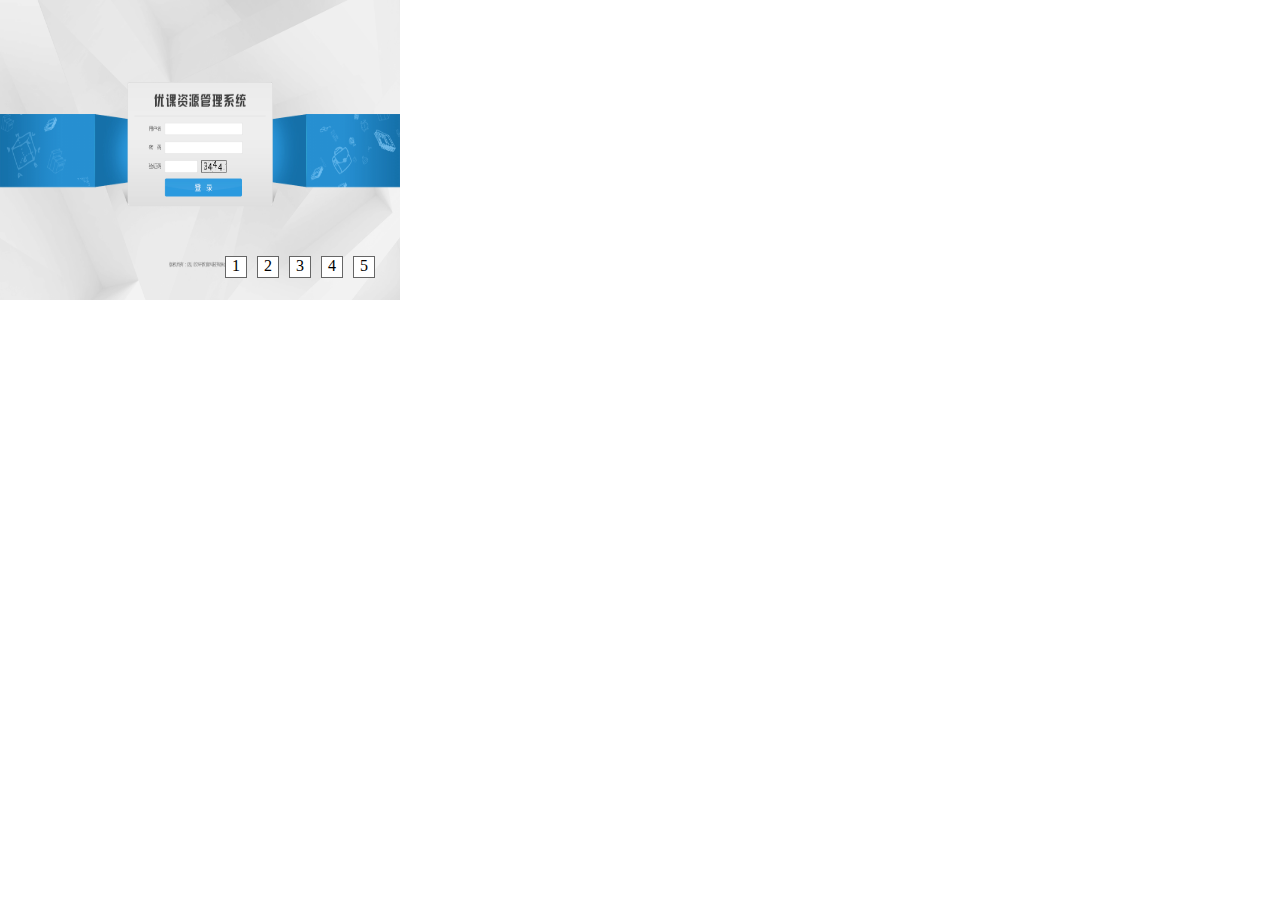
<file: 图片轮播(经典&封装)/index.html>
<!DOCTYPE html>
<html lang="en">
<head>
	<meta charset="UTF-8">
	<title>Document</title>
	<style type="text/css">
	*{
		padding: 0;
		margin: 0;
	}

	#cntr{
		height: 300px;
		width: 400px;
		overflow: hidden;
		position: relative;
	}
	#cntr #imgList{
		width: 2000px;
		height: 300px;
		position: relative;
		transition:all 0.3s ease;
	}
	#cntr li{
		list-style: none;
		display: block;
		float: left;
		height: 300px;
		width: 400px;
	}
	#cntr img{
		height: 100%;
		width: 100%;
	}
	#ctrlBar{
		position: absolute;
		right: 20px;
		bottom: 20px;
		z-index: 9;
		height: 24px;
	}
	#ctrlBar li{
		display: block;
		float: left;
		height: 20px;
		width: 20px;
		background: #fff;
		border:#666 1px solid;
		text-align: center;
		margin:0 5px;
		cursor: pointer;
	}
	#ctrlBar li:hover,.selected{
		background: #ccc;
		color: #fff;
	}
	</style>
</head>
<body>
	<div id="cntr">
		<ul id="imgList">
			<li><a href="#"><img src="images/01.jpg" alt=""></a></li>
			<li><a href="#"><img src="images/02.jpg" alt=""></a></li>
			<li><a href="#"><img src="images/03.jpg" alt=""></a></li>
			<li><a href="#"><img src="images/04.jpg" alt=""></a></li>
			<li><a href="#"><img src="images/05.jpg" alt=""></a></li>
		</ul>
		<ul id="ctrlBar">
			<li class="ctrlBtn">1</li>
			<li class="ctrlBtn">2</li>
			<li class="ctrlBtn">3</li>
			<li class="ctrlBtn">4</li>
			<li class="ctrlBtn">5</li>
		</ul>
	</div>
</body>
<script type="text/javascript">

	var ul = document.getElementById('imgList');
	var btns = document.getElementsByClassName('ctrlBtn');
	for(i=0;i<btns.length;i++){
		btns[i].addEventListener('click',function(){
			var index = this.innerHTML;
			ul.style.left=(index-1)*-400+'px';
			clearInterval(interval);
			start();
		});
	}
	start();

	function start(){
		interval = setInterval(function(){
			var left = parseInt(ul.style.left)||0;
			if(left==-1600){
				ul.style.left='0px';
			}else{
				ul.style.left = left-400+'px';
			}
			var index = 0-(left/400);
			btns[index].className+=' selected';
		},1000);
	}
</script>
</html>
</file>
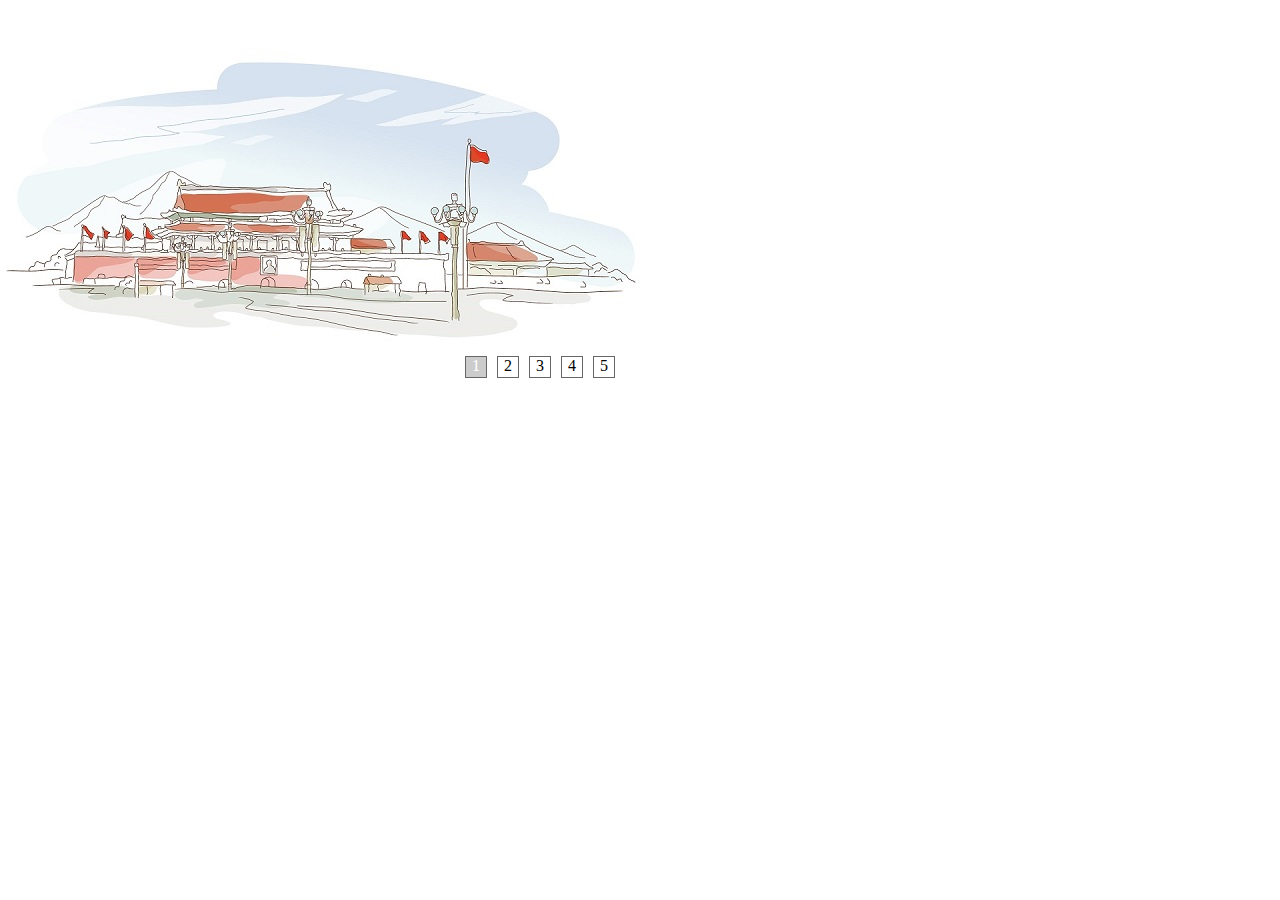
<file: 图片轮播(jQuery)/new.html>
<!DOCTYPE html>
<html>
<head>
	<meta charset="UTF-8">
	<title>Truns_new</title>
	<script type="text/javascript" src="scripts/jquery-1.8.0.min.js"></script>
<style type="text/css">
	*{
		padding: 0;
		margin: 0;
	}
	#cntr{
		height: 400px;
		width: 640px;
		overflow: hidden;
		position: relative;
	}
	#cntr #imgList{
		width: 3200px;
		height: 400px;
		position: relative;
		left:0;
		transition:all 0.3s ease;
	}
	#cntr li{
		list-style: none;
		display: block;
		float: left;
		height: 400px;
		width: 640px;
	}
	#ctrlBar{
		position: absolute;
		right: 20px;
		bottom: 20px;
		z-index: 9;
		height: 24px;
	}
	#ctrlBar li{
		display: block;
		float: left;
		height: 20px;
		width: 20px;
		border:#666 1px solid;
		text-align: center;
		margin:0 5px;
		cursor: pointer;
	}
	#ctrlBar li:hover,.selected{
		background: #ccc;
		color: #fff;
	}
</style>
</head>
<body>
	<div id='cntr'>
		<ul id="imgList">
			<li><a href="#"><img src="01.jpg" alt=""></a></li>
			<li><a href="#"><img src="02.jpg" alt=""></a></li>
			<li><a href="#"><img src="03.jpg" alt=""></a></li>
			<li><a href="#"><img src="04.jpg" alt=""></a></li>
			<li><a href="#"><img src="05.jpg" alt=""></a></li>
		</ul>
		<ul id="ctrlBar">

		</ul>
	</div>
</body>
<script type="text/javascript" >
	
	function Pictrans(imgCount,time)
	{
		var me = this;		
		this.time = time;
		this.imgList = imgList;	
		this.imgCount = imgCount;

		this.initial = function(){
			$('#ctrlBar').append('<li class="ctrlBtn selected">1</li>');			
			for(i = 2; i < (imgCount + 1); i++)
			{
				$('#ctrlBar').append('<li class="ctrlBtn">' + i + '</li>');
			}
		}

		this.start = function(){
			interval = setInterval(function()
			{
				left = parseInt($('#imgList').css('left'));		
				i = -left/640 + 1;	
				btns = $('.ctrlBtn');	

				if(left == -640*4)
				{
					$('#imgList').css({'left':0})					
				}
				else
				{
					distence = -i * 640 +'px';
					$('#imgList').animate({
						left: distence},'fast')
				}

				index =  (i+5) % 5;
				btns.removeClass('selected');
				btns.eq(index).addClass('selected');
			},time);			
		}
		this.ctrlBtnStart = function()
		{
			$('.ctrlBtn').each(function(i)
			{
				$('.ctrlBtn').bind('click',function(){
					var index = this.innerHTML;
					var left = (index-1) * -640 + 'px';
					$('#imgList').css({'left':left});

					clearInterval(interval);

					for(k = 0; k < btns.length; k++)
					{
						btns[k].className = 'ctrlBtn';
					}
					
					btns[index-1].className += ' selected';	
					me.start();
				})				
			});
		}		
	}
	var pictrans = new Pictrans(5,1000);
	pictrans.initial();
	pictrans.start();
	pictrans.ctrlBtnStart();
</script>
</html>
</file>
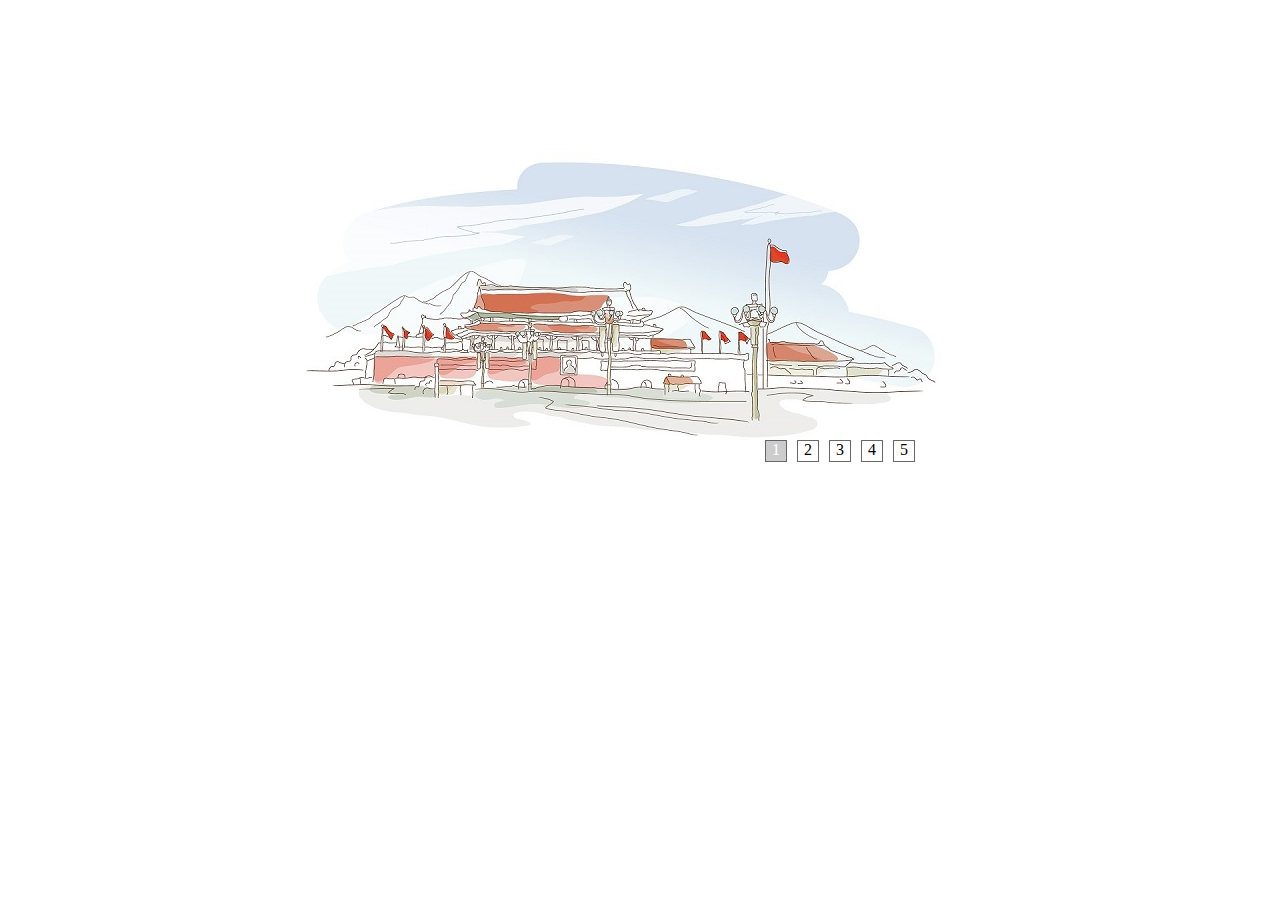
<file: 图片轮播(Plugin)/DEMO_new_new.html>
<!DOCTYPE html>
<html>
<head>
	<meta charset="UTF-8">
	<title>DEMO_new_new</title>
	<script type="text/javascript" src="scripts/jquery-1.8.0.min.js"></script>
	<script type="text/javascript" src="move.js"></script>
	<link rel="stylesheet" type="text/css" href="style.css">
</head>
<body>
	<div id='cntr'>
	</div>
	
</body>
	<script>
	$('#cntr').move('init',5,1000);
	</script>
</html>
</file>
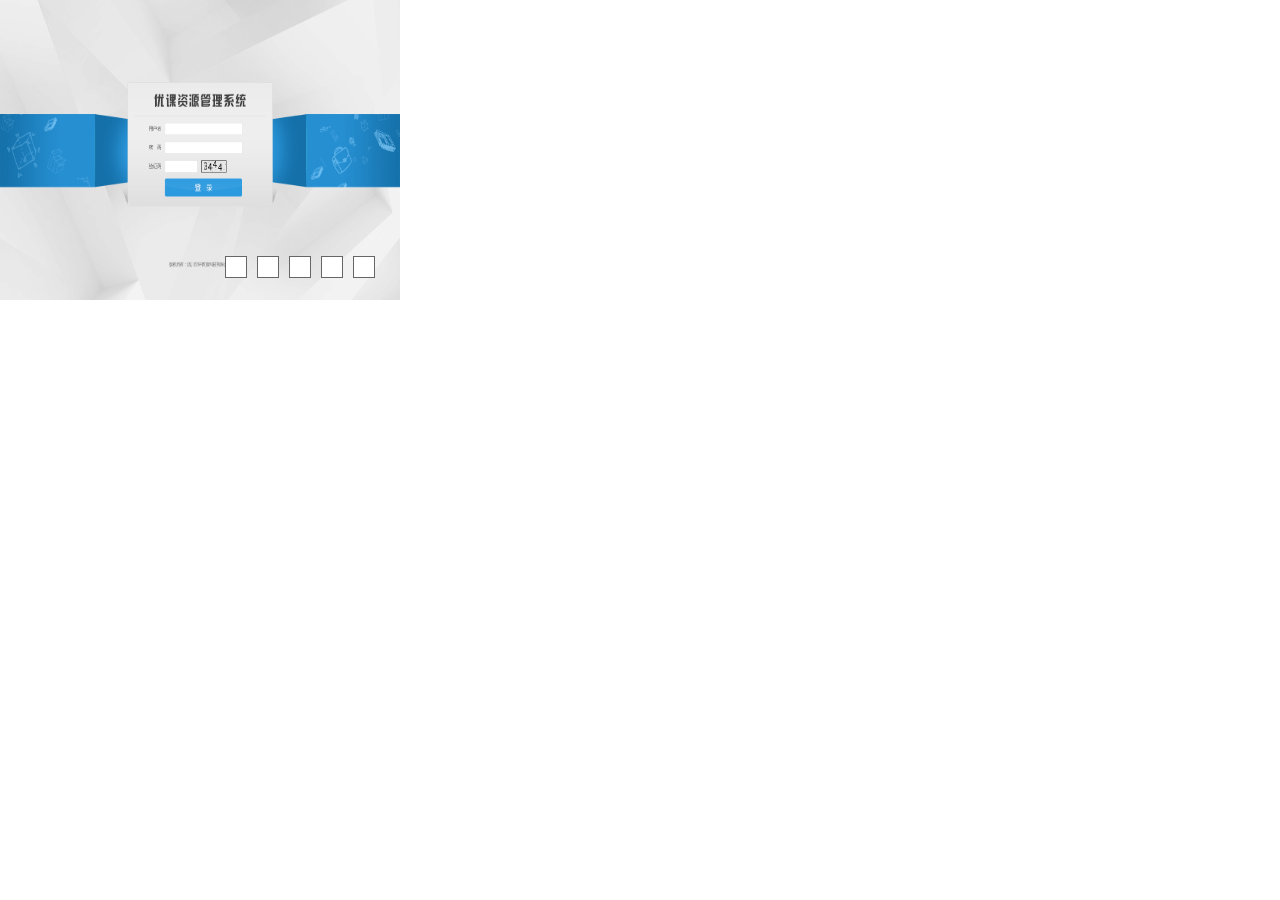
<file: 图片轮播(经典&封装)/Encapsulation.html>
<!DOCTYPE html>
<html lang="en">
<head>
	<meta charset="UTF-8">
	<title>Document</title>
	<style type="text/css">
	*{
		padding: 0;
		margin: 0;
	}

	#cntr{
		height: 300px;
		width: 400px;
		overflow: hidden;
		position: relative;
	}
	#cntr #imgList{
		width: 2000px;
		height: 300px;
		position: relative;
		left:0;
		transition:all 0.3s ease;
	}
	#cntr li{
		list-style: none;
		display: block;
		float: left;
		height: 300px;
		width: 400px;
	}
	#cntr img{
		height: 100%;
		width: 100%;
	}
	#ctrlBar{
		position: absolute;
		right: 20px;
		bottom: 20px;
		z-index: 9;
		height: 24px;
	}
	#ctrlBar li{
		display: block;
		float: left;
		height: 20px;
		width: 20px;
		background: #fff;
		border:#666 1px solid;
		text-align: center;
		margin:0 5px;
		cursor: pointer;
	}
	#ctrlBar li:hover,.selected{
		background: #ccc;
		color: #fff;
	}
	</style>
</head>
<body>
	<div id="cntr">
		<ul id="imgList">
			<li><a href="#"><img src="images/01.jpg" alt=""></a></li>
			<li><a href="#"><img src="images/02.jpg" alt=""></a></li>
			<li><a href="#"><img src="images/03.jpg" alt=""></a></li>
			<li><a href="#"><img src="images/04.jpg" alt=""></a></li>
			<li><a href="#"><img src="images/05.jpg" alt=""></a></li>
		</ul>
		<ul id="ctrlBar">
		</ul>
	</div>
</body>
<script type="text/javascript">
/**
 * 对JavaScript中图片轮转方法实现封装
 */
	function PicTrans(time,imgList,ctrlBtn)
	{
		this.time = time;                   //time factor
		this.imgList = imgList;				//image list name
		this.ctrlBtn = ctrlBtn;				//control button name
		var me = this;
		var interval;
		var ul = document.getElementById(imgList);
		var btns = document.getElementsByClassName(ctrlBtn);
		var imgCount = ul.getElementsByTagName('li').length;
		var flag = new RegExp(" selected");
		
		this.initial = function(){
			var htmlStr = '';
			for(i = 0; i < imgCount; i++)
			{	
				htmlStr += '<li class="ctrlBtn selected">'+(i+1)+'</li>';
			}
			document.getElementById('ctrlBar').innerHTML = htmlStr;
		}
		
		
		this.start = function(){
			interval = setInterval(function()
			{
				var left = parseInt(ul.style.left)||0;
				var index;
				if(left == -400*(imgCount-1))
				{
					ul.style.left='0px'
				}
				else
				{
					ul.style.left = left-400+'px';
				}
				left = parseInt(ul.style.left)
				index = 0 - (left/ 400);
				for(i = 0; i < btns.length; i++)
				{
					btns[i].className = 'ctrlBtn';
				}
				btns[index].className += ' selected';
			},time);	
		}

	this.ctrlBtnStart = function()
		{
			for(i = 0; i < btns.length; i++)
			{
				btns[i].addEventListener('click',function()
				{
					var index = this.innerHTML;
					ul.style.left = (index) * -400 + 'px';
					clearInterval(interval)
					me.start()
				});
			}
		}
	}

	var pictrnas = new PicTrans(1000,'imgList','ctrlBtn');
	pictrnas.initial();
	pictrnas.start();
	pictrnas.ctrlBtnStart();



	var body = document.getElementsByTagName('body')[0];

	body.addEventListener('mousedown',function(e1){
		body.addEventListener('mousemove',onMousemove);
	});
	body.addEventListener('mouseup',function(e3){
		body.removeEventListener('mousemove',onMousemove);
		console.log(111)
	})

	function onMousemove(e2){
		console.log(e2)
	}

</script>
</html>
</file>
<file: 图片轮播(Plugin)/style.css>
#cntr{
	height: 400px;
	width: 640px;
	background: #000;
	position: absolute;
	overflow: hidden;
	left:300px;
	top:100px;
}
#imgList{
	width: 3200px;
	height: 400px;
	position: relative;
	left:0;
	margin-top: 0px;
	padding-left: 0px;
	transition:all 0.3s ease;
}
#cntr li{
	list-style: none;
	display: block;
	float: left;
	height: 400px;
	width: 640px;
}
#ctrlBar{
	position: absolute;
	right: 20px;
	bottom: 20px;
	z-index: 9;
	height: 24px;
}
#ctrlBar li{
	display: block;
	float: left;
	height: 20px;
	width: 20px;
	border:#666 1px solid;
	text-align: center;
	margin:0 5px;
	cursor: pointer;
}
#ctrlBar li:hover,.selected{
	background: #ccc;
	color: #fff;
}
</file>
